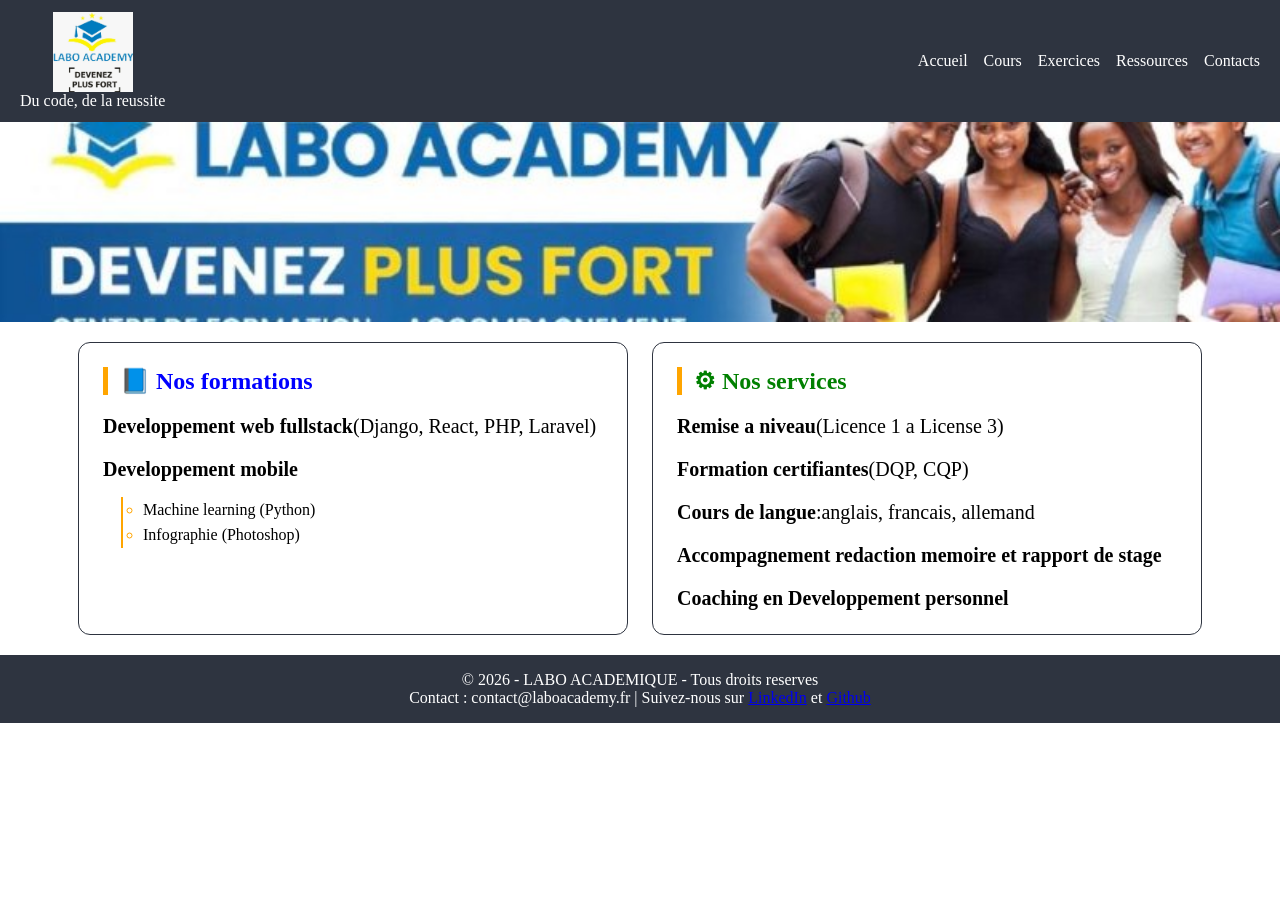
<file: index.html>
<!DOCTYPE html>
<html lang="fr">

<head>
    <meta charset="UTF-8">
    <meta name="viewport" content="width=device-width, initial-scale=1.0">
    <title>TP-HTML/CSS</title>
    <link rel="stylesheet" href="css/style.css">
</head>

<body>
    <!-- En-tete -->
    <header>
        <!-- logo -->
        <div class="logo">
            <img src="/images/logo.jpg" alt="logo" class="logo-img">
            <span>Du code, de la reussite</span>
        </div>
        <!-- navigation -->
        <nav class="menu">
            <ul>
                <li><a href="index.html">Accueil</a></li>
                <li><a href="#pages/cours.html">Cours</a></li>
                <li><a href="#pages/exercices.html">Exercices</a></li>
                <li><a href="#pages/ressources.html">Ressources</a></li>
                <li><a href="pages/contact.html">Contacts</a></li>

            </ul>
        </nav>

    </header>

    <!-- Banniere -->
    <div id="banner"></div>

    <!-- Page principale -->
    <main>
        <article class="carte">
            <div class="titre"><h1>📘 Nos formations</h1></div>
            <p><strong>Developpement web fullstack</strong>(Django, React, PHP, Laravel)</p>
            <p><strong>Developpement mobile</strong></p>
            <div id="conteneur-tech">
                <ul>
                    <li>Machine learning (Python)</li>
                    <li>Infographie (Photoshop)</li>
                </ul>
            </div>
        </article>
         <article class="carte">
            <div class="titre"><h1> ⚙ Nos services</h1></div>
            <p><strong>Remise a niveau</strong>(Licence 1 a License 3)</p>
            <p><strong>Formation certifiantes</strong>(DQP, CQP)</p>
            <p><strong>Cours de langue</strong>:anglais, francais, allemand</p>
            <p><strong>Accompagnement redaction memoire et rapport de stage</strong></p>
            <p><strong>Coaching en Developpement personnel</strong></p>
        </article>
    </main>

    <!-- Pied de page -->
    <footer>
        <div class="f-text">&copy; 2026 - LABO ACADEMIQUE
            - Tous droits reserves</div>
        <div class="f-text"> Contact : contact@laboacademy.fr | Suivez-nous sur
            <a href="//">LinkedIn</a> et <a href="//">Github</a>
        </div>
    </footer>
</body>

</html>
</file>
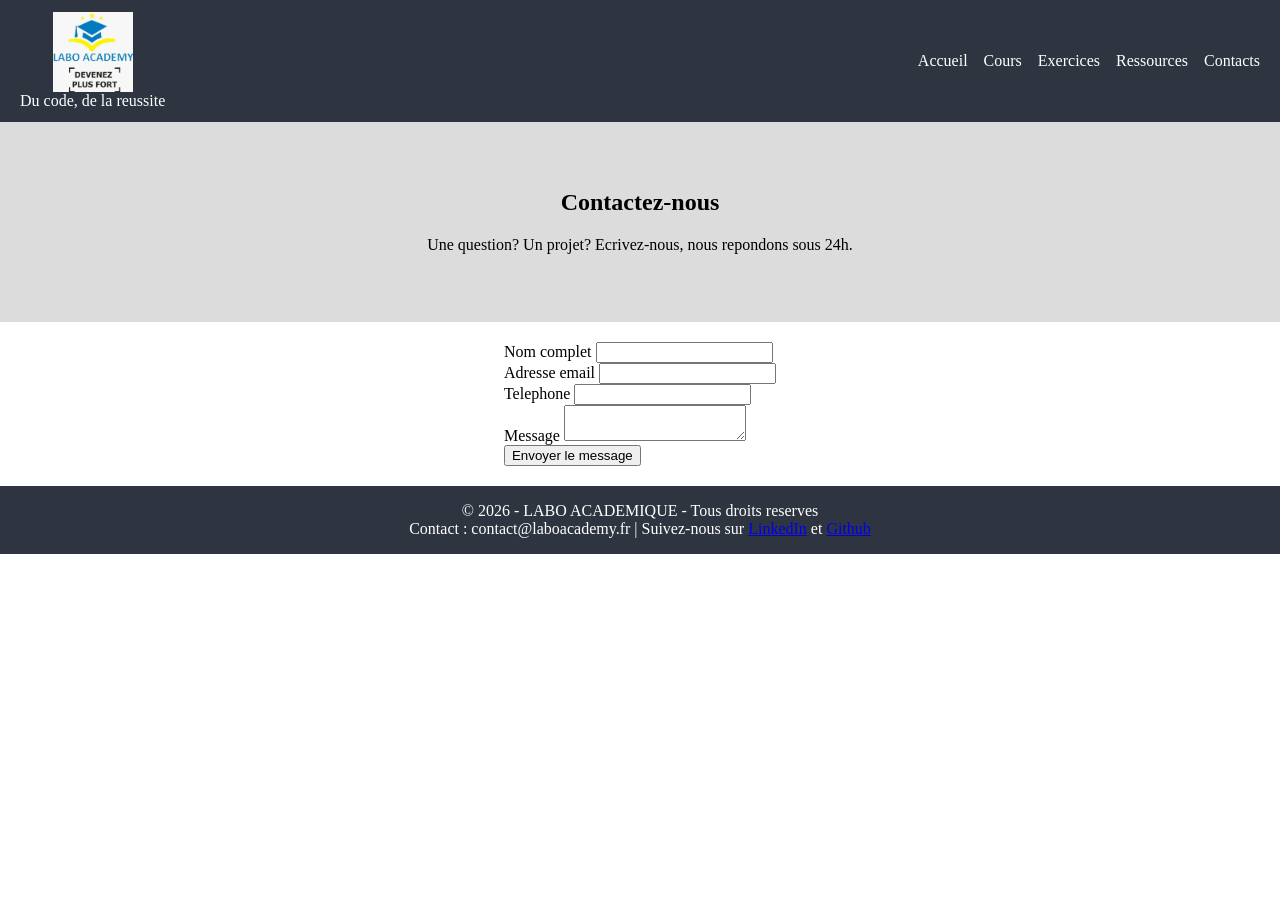
<file: pages/contact.html>
<!DOCTYPE html>
<html lang="fr">

<head>
    <meta charset="UTF-8">
    <meta name="viewport" content="width=device-width, initial-scale=1.0">
    <title>TP-HTML/CSS | Contact</title>
    <link rel="stylesheet" href="/css/style.css">
</head>

<body>
    <!-- En-tete -->
    <header>
        <!-- logo -->
        <div class="logo">
            <img src="/images/logo.jpg" alt="logo" class="logo-img">
            <span>Du code, de la reussite</span>
        </div>
        <!-- navigation -->
        <nav class="menu">
            <ul>
                <li><a href="/index.html">Accueil</a></li>
                <li><a href="#pages/cours.html">Cours</a></li>
                <li><a href="#pages/exercices.html">Exercices</a></li>
                <li><a href="#pages/ressources.html">Ressources</a></li>
                <li><a href="contact.html">Contacts</a></li>

            </ul>
        </nav>
    </header>

    <!-- En-tete page -->
    <section class="en-tete-page">
        <h1>Contactez-nous</h1>
        <p>Une question? Un projet? Ecrivez-nous, nous repondons sous 24h.</p>
    </section>
    <!-- Page principale -->
    <main>
        <div class="form-contact">
            <form class="formulaire" action="#" method="post">
                <!-- Nom complet -->
                <div class="champ">
                    <label for="nom">Nom complet</label>
                    <input type="text" name="nom" id="nom">
                </div>
                <!-- Adresse email -->
                <div class="champ">
                    <label for="email">Adresse email</label>
                    <input type="email" name="email" id="email">
                </div>
                <!--Telephone -->
                <div class="champ">
                    <label for="telephone">Telephone</label>
                    <input type="tel" name="telephone" id="telephone">
                </div>
                <!-- Message -->
                <div class="champ">
                    <label for="message">Message</label>
                    <textarea type="text" name="message" id="message"></textarea>
                </div>
                <button type="submit" class="btn">Envoyer le message</button>
            </form>
        </div>
    </main>


    <!-- Pied de page -->
    <footer>
        <div class=" f-text">&copy; 2026 - LABO ACADEMIQUE
            - Tous droits reserves
        </div>
        <div class="f-text"> Contact : contact@laboacademy.fr | Suivez-nous sur
            <a href="//">LinkedIn</a> et <a href="//">Github</a>
        </div>
    </footer>

</body>

</html>
</file>
<file: css/style.css>
/* reset */
* {
    /* marge exterieur */
    margin: 0px;
}

/* ---------- Header style ----------- */
header {
    background-color: #2e3440;
    color: #fff;
    display: flex;
    justify-content: space-between;
    padding: 12px 20px;
    position: sticky;
    top: 0;
    z-index: 100;
}

.logo {
    display: flex;
    flex-direction: column;
    align-items: center;
}


.logo .logo-img {
    width: 80px;
}

.menu ul {
    display: flex;
    list-style: none;
    /* gap m'a permis de mettre espace entre les options */
    gap: 16px;
    align-items: center;
    height: 100%;
}

.menu a {
    text-decoration: none;
    color: #fff;
}

/* ---------- Banner style ----------- */
#banner {
    height: 200px;
    background-size: cover;
    background-image: url(../images/banniere.jpg);
    background-repeat: no-repeat;
}

/* ---------- main style ----------- */
main {
    margin: 20px 35px;
    display: flex;
    gap: 24px;
    justify-content: center;
}

.carte {
    border: 1px solid #2e3440;
    width: 500px;
    border-radius: 12px;
    padding: 24px;
}

.carte .titre {
    border-left: 5px solid orange;
    padding-left: 12px;
    color: blue;
}

.carte:last-child .titre {
    color: green;
}

.carte p {
    margin-top: 20px;
    font-size: 20px;
}

#conteneur-tech {
    border-left: 2px solid orange;
    margin-top: 16px;
    margin-left: 18px;
}

#conteneur-tech ul {
    list-style-type: circle;
    padding-left: 20px;

}

#conteneur-tech li {
    line-height: 1.6;
}

#conteneur-tech ul li::marker {
    color: orange;
}

/* ---------- Footer style ----------- */
footer {
    background-color: #2e3440;
    /* marge interieur : vertical horizontal */
    padding: 16px 0px
}

.f-text {
    color: white;
    text-align: center;
}

/* ---------- Contact ----------- */

.en-tete-page {
    height: 200px;
    background-color: gainsboro;
    text-align: center;
    align-content: center;
}

.en-tete-page p{
    margin-top: 20px;
}
</file>
